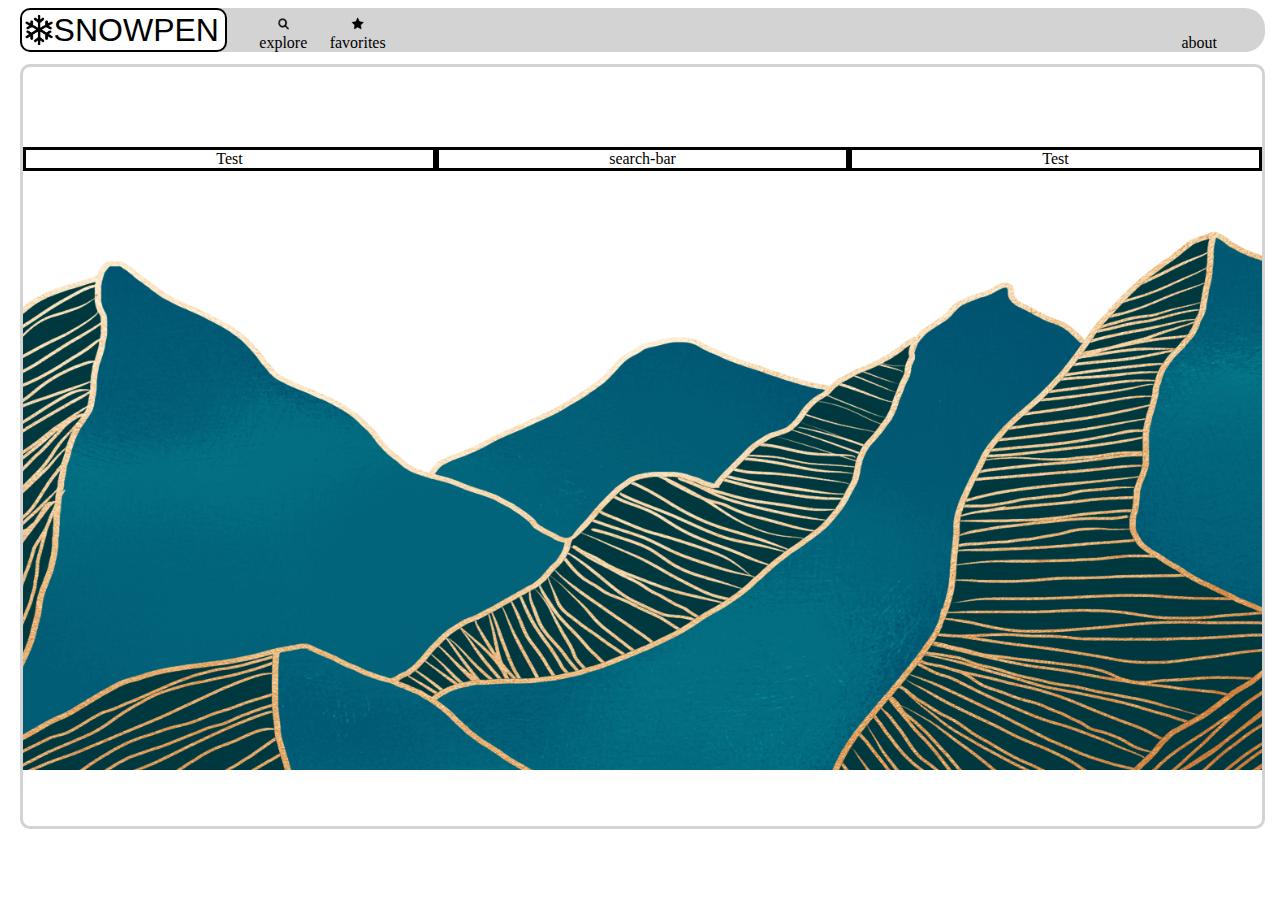
<file: index.html>
<!DOCTYPE html>
<html lang="en">
<head>
    <meta charset="UTF-8">
    <meta http-equiv="X-UA-Compatible" content="IE=edge">
    <meta name="viewport" content="width=device-width, initial-scale=1.0">
    <title>SNOWPEN Homepage</title>
    <link rel="stylesheet" href="styles.css">
</head>
<body>
    
    <div class="title-bar">
        <a class="logo-title" href="./index.html">
            <img src="./images/snowflake-icon.png" alt="snow-logo"
                height="30px">
            <div class="logo-name">SNOWPEN</div>
        </a>
        <a class="explore" href="./pages/about.html">
            <div class="explore-logo"><img src="./images/magnifysearch-icon.png" alt="search-logo"
                height="12px">
            </div>
            <div class="explore-text">explore</div>
        </a>
        <a class="explore" href="./pages/about.html">
            <div class="explore-logo"><img src="./images/starfavorites-icon.png" alt="star-logo"
                height="13px">
            </div>            
            <div class="explore-text">favorites</div>
        </a>
        <a class="about-title" href="./pages/about.html">about</a>
    </div>
   
    <div class="main-body">
        <div class="search-bar">
            <div class="search-bar-blank">Test</div>
            <div class="individual-bottom-box">search-bar</div>
            <div class="search-bar-blank">Test</div>
        </div>
    </div>

</body>
</html>
</file>
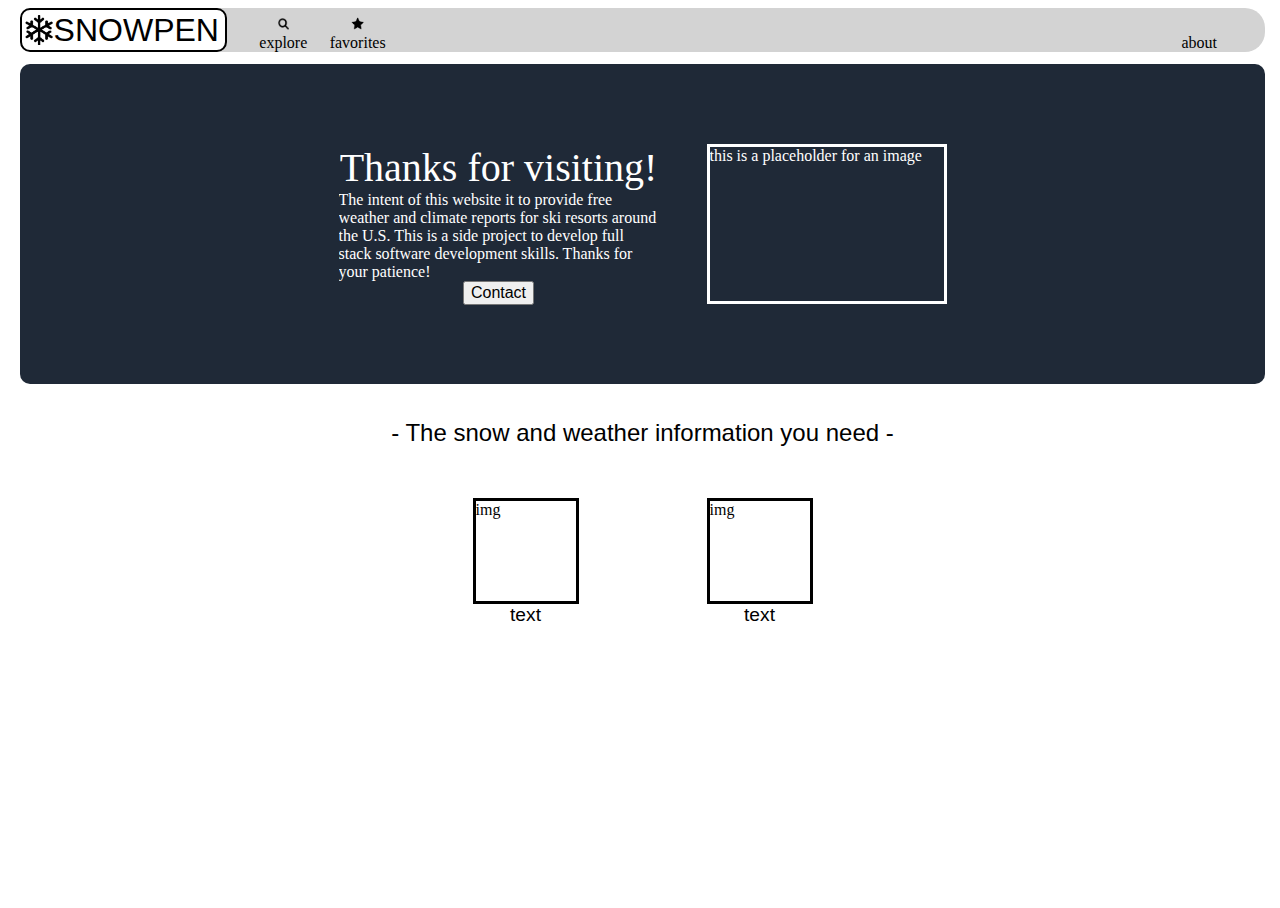
<file: pages/about.html>
<!DOCTYPE html>
<html lang="en">
<head>
    <meta charset="UTF-8">
    <meta http-equiv="X-UA-Compatible" content="IE=edge">
    <meta name="viewport" content="width=device-width, initial-scale=1.0">
    <title>SNOWPEN Homepage</title>
    <link rel="stylesheet" href="../styles.css">
</head>

<body>

    <div class="title-bar">
        <a class="logo-title" href="../index.html">
            <img src="../images/snowflake-icon.png" alt="snow-logo"
                height="30px">
            <div class="logo-name">SNOWPEN</div>
        </a>
        <a class="explore" href="../pages/explore.html">
            <div class="explore-logo"><img src="../images/magnifysearch-icon.png" alt="search-logo"
                height="12px">
            </div>
            <div class="explore-text">explore</div>
        </a>
        <a class="explore" href="../pages/favorites.html">
            <div class="explore-logo"><img src="../images/starfavorites-icon.png" alt="star-logo"
                height="13px">
            </div>            
            <div class="explore-text">favorites</div>
        </a>
        <a class="about-title" href="../pages/about.html">about</a>
    </div>
    
    <div class="about-upperbody">
        <div class="about-upperbody-text">
            <div class="large-upperbody-text">Thanks for visiting!</div>
            <div class="small-upperbody-text">The intent of this website it to provide free weather and climate reports 
                for ski resorts around the U.S. This is a side project to develop full stack
                software development skills. Thanks for your patience!
            </div>
            <button class="contact-button" type="button">
                Contact
            </button>
        </div>
        <div class="upperbody-img-place">
            this is a placeholder for an image
        </div>
    </div>
    <div class="about-midbody1">
        - The snow and weather information you need -
    </div>
    <div class="about-summary-boxes">
        <div class="summary-boxes">
            <div class="summary-boxes-box">img</div>
            <div class="summary-boxes-text">text</div>
        </div>
        <div class="summary-boxes">
            <div class="summary-boxes-box">img</div>
            <div class="summary-boxes-text">text</div>
        </div>
    </div>
</body>
</html>
</file>
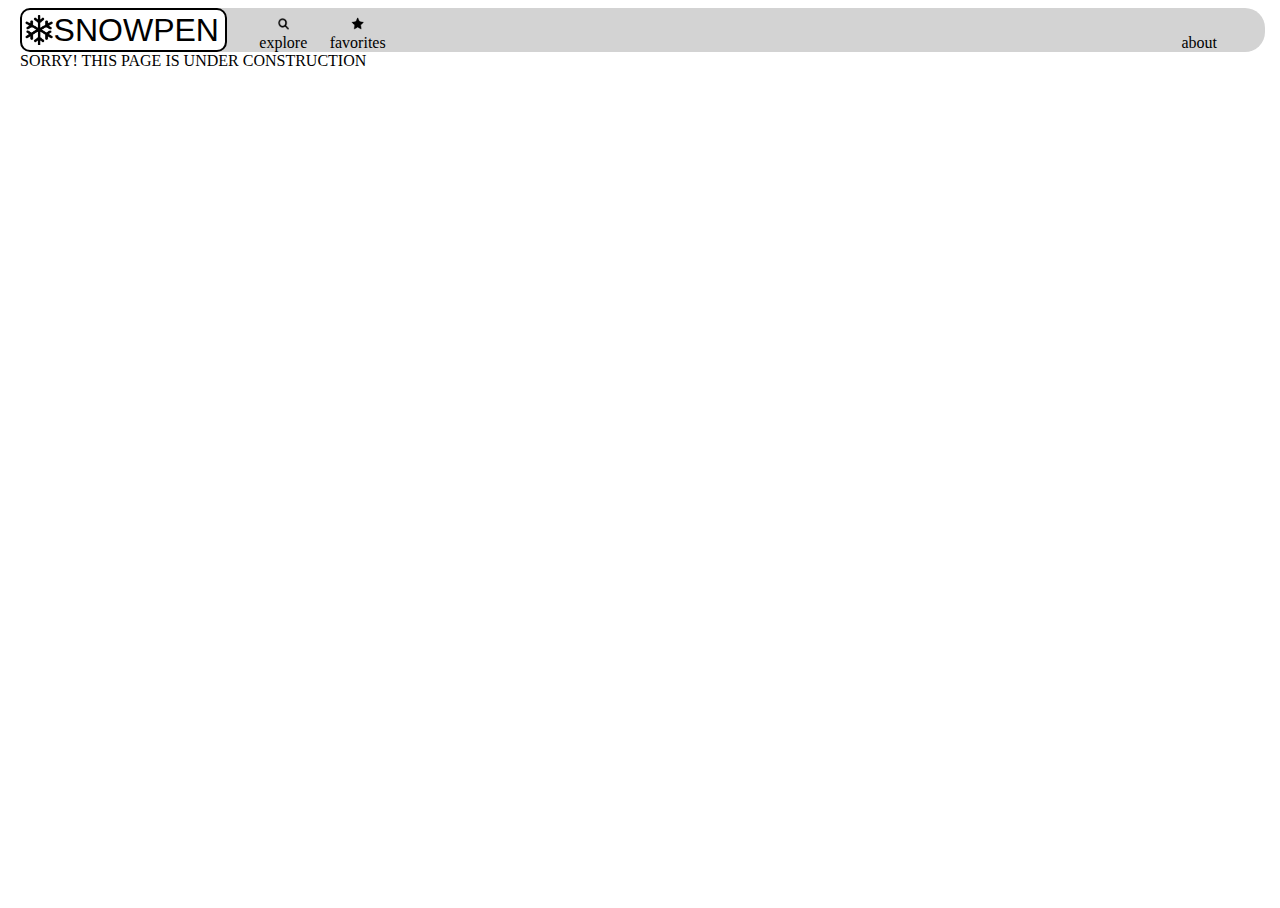
<file: pages/explore.html>
<!DOCTYPE html>
<html lang="en">
<head>
    <meta charset="UTF-8">
    <meta http-equiv="X-UA-Compatible" content="IE=edge">
    <meta name="viewport" content="width=device-width, initial-scale=1.0">
    <title>SNOWPEN Homepage</title>
    <link rel="stylesheet" href="../styles.css">
</head>

<body>

    <div class="title-bar">
        <a class="logo-title" href="../index.html">
            <img src="../images/snowflake-icon.png" alt="snow-logo"
                height="30px">
            <div class="logo-name">SNOWPEN</div>
        </a>
        <a class="explore" href="../pages/explore.html">
            <div class="explore-logo"><img src="../images/magnifysearch-icon.png" alt="search-logo"
                height="12px">
            </div>
            <div class="explore-text">explore</div>
        </a>
        <a class="explore" href="../pages/favorites.html">
            <div class="explore-logo"><img src="../images/starfavorites-icon.png" alt="star-logo"
                height="13px">
            </div>            
            <div class="explore-text">favorites</div>
        </a>
        <a class="about-title" href="../pages/about.html">about</a>
    </div>
    
    <div>
        SORRY! THIS PAGE IS UNDER CONSTRUCTION
    </div>
</body>
</html>
</file>
<file: styles.css>
html, body {
    height: 100%;
}

body {
    margin-left:20px;
    margin-right:15px;
    padding:0;
}

a {
    text-decoration: none;
    color: initial;
}

a:hover {
    text-decoration: underline;
    color: initial;
}

.title-bar {
    background-color: lightgrey;
    box-sizing: border-box;
    border-radius: 20px;
    border-style: none;
    display: flex;
    gap: 1.4rem;
}

.logo-title {
    display: flex;
    background-color: white;
    box-sizing: border-box;
    border-style: solid;
    font-family: Arial, Helvetica, sans-serif;
    align-items: center;
    font-size: 2rem;
    border-width: 2px;
    border-radius: 10px;
    padding: 0.1rem .4rem 0.1rem .1rem;
    margin-right: .6rem;
}

.explore {
    display: flex;
    flex-direction: column;
    margin-top: auto;
}

.explore-logo{
    margin-top: auto;
    align-self: center;
}

.explore-text{
    font-size: 1rem;
    align-self: center;
}

.about-title {
    font-size: 1rem;
    margin-left: auto;
    margin-top: auto;
    padding-right:3rem;
}

.main-body {
    display: flex;
    box-sizing: border-box;
    border-style: solid;
    flex-direction: column;
    background-image: url("./images/—Pngtree—korean new year sunrise blue_8796778.png");
    background-repeat: no-repeat;
    background-size: 1560px;
    background-position: center;
    height: 85%;
    width: 100%;
    margin-top: 12px;
    border-radius: 10px;
    border-color: lightgrey;
  }

 .search-bar {
    font-size: 1rem;
    display: flex;
    box-sizing: border-box;
    margin-top: 5rem;
}

.search-bar div {
    flex: 1 1 0;
}

.search-bar-blank {
    border-style: solid;
    text-align: center;    
}

.individual-bottom-box {
    background-color: white;
    border-style: solid;
    text-align: center;
}

.about-upperbody {
    display: flex;
    box-sizing: border-box;
    background-color: #1F2937;
    height:20rem;
    width: 100%;
    margin-top: 12px;
    border-radius: 10px;
    border-color: lightgrey;
    justify-content: center;
    align-items: center;
    gap: 3rem;
  }

  .about-upperbody-text {
    display: flex;
    box-sizing: border-box;
    flex-direction: column;
    border-radius: 10px;
    color: white;
    align-items: center;
    justify-content: center;
    height: 18rem;
    width: 20rem;
  }

.large-upperbody-text {
    font-size: 2.5rem;
    overflow: hidden;
    text-overflow: ellipsis;
  }

.small-upperbody-text {
    font-size: 1rem;
    overflow: hidden;
    text-overflow: ellipsis;
  }

.contact-button {
    font-size: 1rem;
    overflow: hidden;
    text-overflow: ellipsis;
  }

.upperbody-img-place{
    box-sizing: border-box;
    border-style: solid;
    color:white;
    border-color: white;
    height: 10rem; 
    width: 15rem;
    align-self: center;
}

.about-midbody1{
    font-size: 1.5rem;
    text-align: center;    
    font-family: Arial, Helvetica, sans-serif;
    margin-top: 35px;
}

.about-summary-boxes {
    display: flex;
    box-sizing: border-box;
    height:10rem;
    width: 100%;
    margin-top: 35px;
    border-radius: 10px;
    justify-content: center;
    align-items: center;
    gap: 8rem;
}

.summary-boxes {
    display: flex;
    box-sizing: border-box;
    flex-direction: column;
    align-items: center;
    justify-content: center;
}

.summary-boxes-box {
    border-style: solid;
    height: 100px;
    width: 100px;
}

.summary-boxes-text {
    font-family: Arial, Helvetica, sans-serif;
    font-size: 1.2rem;
}
</file>
